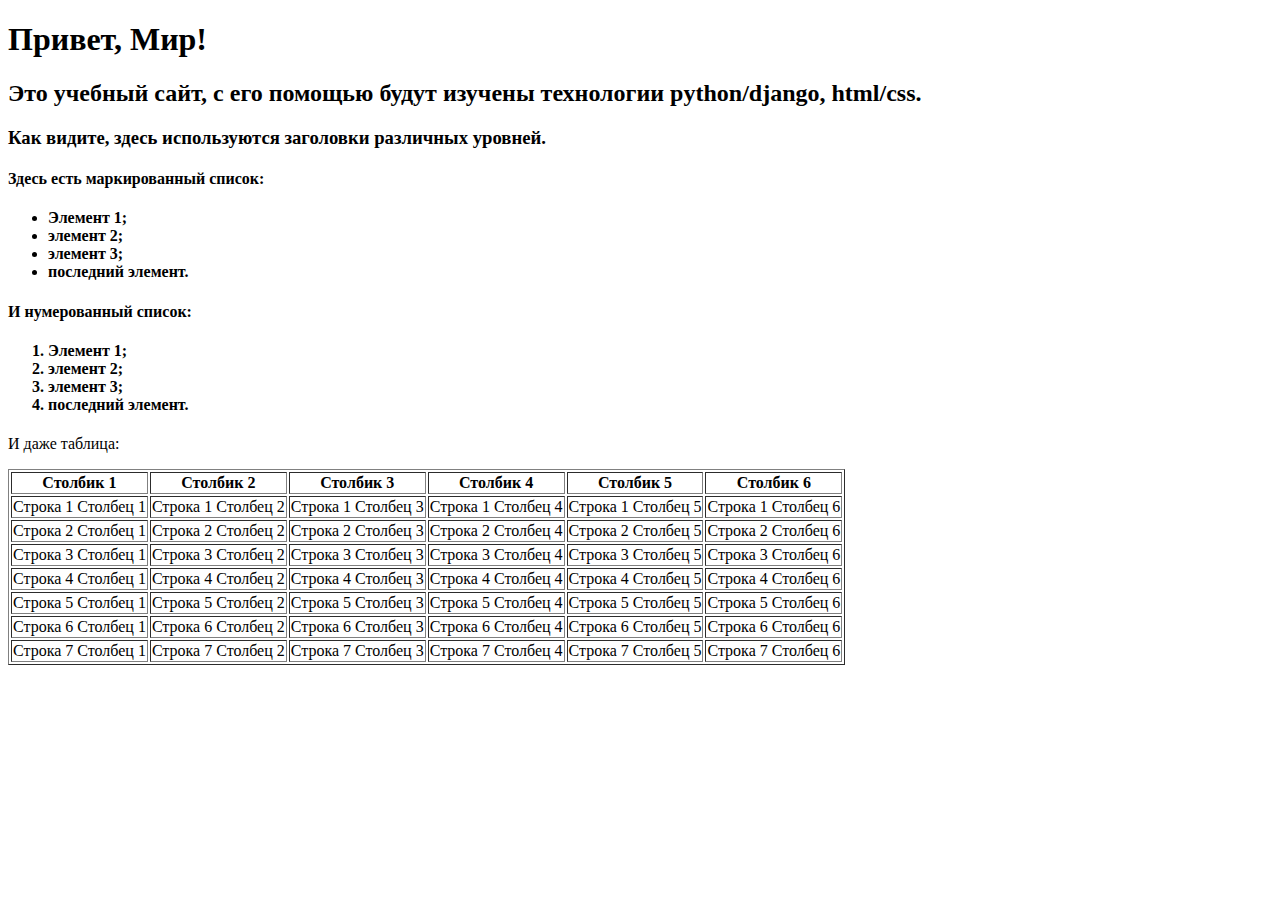
<file: lab2/firstwebpage/flatpages/templates/index.html>
<!DOCTYPE html>
<html>
    <head>
        <title>Привет, Мир!</title>
    </head>
    <body>
        <h1>Привет, Мир!</h1>
        <h2>Это учебный сайт, с его помощью будут изучены технологии
            python/django, html/css.</h2>
        <h3>Как видите, здесь используются заголовки различных
            уровней.</h3>
        <h4>Здесь есть маркированный список:</h4>
        <h4>
		<ul>
            <li>Элемент 1;</li>
            <li>элемент 2;</li>
            <li>элемент 3;</li>
            <li>последний элемент.</li>
        </ul>
		</h4>
        <h4>И нумерованный список:</h4>
        <h4>
		<ol>
            <li>Элемент 1;</li>
            <li>элемент 2;</li>
            <li>элемент 3;</li>
            <li>последний элемент.</li>
        </ol>
		</h4>
        <p>И даже таблица:</p>
        <table border="1">
            <thead>
                <tr>
                    <th>Столбик 1</th>
                    <th>Столбик 2</th>
                    <th>Столбик 3</th>
                    <th>Столбик 4</th>
                    <th>Столбик 5</th>
                    <th>Столбик 6</th>
                </tr>
            </thead>
            <tr>
                <td>Строка 1 Столбец 1</td>
                <td>Строка 1 Столбец 2</td>
                <td>Строка 1 Столбец 3</td>
                <td>Строка 1 Столбец 4</td>
                <td>Строка 1 Столбец 5</td>
                <td>Строка 1 Столбец 6</td>
            </tr>
            <tr>
                <td>Строка 2 Столбец 1</td>
                <td>Строка 2 Столбец 2</td>
                <td>Строка 2 Столбец 3</td>
                <td>Строка 2 Столбец 4</td>
                <td>Строка 2 Столбец 5</td>
                <td>Строка 2 Столбец 6</td>
            </tr>
            <tr>
                <td>Строка 3 Столбец 1</td>
                <td>Строка 3 Столбец 2</td>
                <td>Строка 3 Столбец 3</td>
                <td>Строка 3 Столбец 4</td>
                <td>Строка 3 Столбец 5</td>
                <td>Строка 3 Столбец 6</td>
            </tr>
            <tr>
                <td>Строка 4 Столбец 1</td>
                <td>Строка 4 Столбец 2</td>
                <td>Строка 4 Столбец 3</td>
                <td>Строка 4 Столбец 4</td>
                <td>Строка 4 Столбец 5</td>
                <td>Строка 4 Столбец 6</td>
            </tr>
            <tr>
                <td>Строка 5 Столбец 1</td>
                <td>Строка 5 Столбец 2</td>
                <td>Строка 5 Столбец 3</td>
                <td>Строка 5 Столбец 4</td>
                <td>Строка 5 Столбец 5</td>
                <td>Строка 5 Столбец 6</td>
            </tr>
            <tr>
                <td>Строка 6 Столбец 1</td>
                <td>Строка 6 Столбец 2</td>
                <td>Строка 6 Столбец 3</td>
                <td>Строка 6 Столбец 4</td>
                <td>Строка 6 Столбец 5</td>
                <td>Строка 6 Столбец 6</td>
            </tr>
            <tr>
                <td>Строка 7 Столбец 1</td>
                <td>Строка 7 Столбец 2</td>
                <td>Строка 7 Столбец 3</td>
                <td>Строка 7 Столбец 4</td>
                <td>Строка 7 Столбец 5</td>
                <td>Строка 7 Столбец 6</td>
            </tr>
        </table>
    </body>
</html>
</file>
